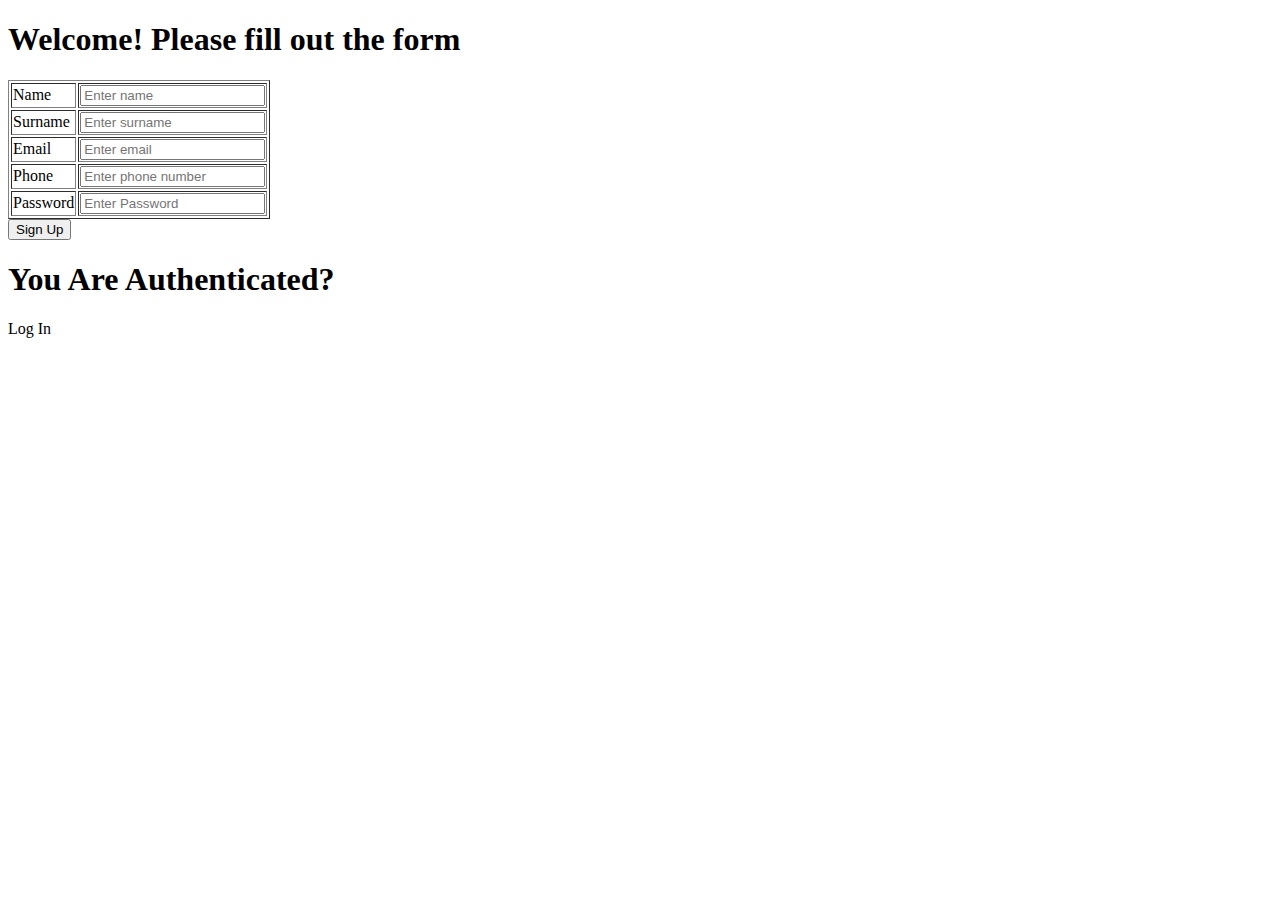
<file: src/main/resources/templates/Auth.html>
<!DOCTYPE html>
<html lang="ru" xmlns:th="http://www.thymeleaf.org">
<head>
    <meta charset="UTF-8">
    <meta name="viewport" content="width=device-width, initial-scale=1.0">
    <title>Authentication</title>
    <link rel="stylesheet" th:href="@{/static/main.css}">
</head>
<body>
<div class="auth_welcome">
    <h1>Welcome! Please fill out the form</h1>
</div>
<div class="auth_form">
    <form th:action="@{/api/v1/auth}" method="post" th:object="${user}">
        <table border="1">
            <tr class="auth_string">
                <td>Name</td>
                <td><input class="auth_text_input" type="text" name="*{username}" placeholder="Enter name" /></td>
            </tr>
            <tr class="auth_string">
                <td>Surname</td>
                <td><input class="auth_text_input" type="text" name="*{surname}" placeholder="Enter surname" /></td>
            </tr>
            <tr class="auth_string">
                <td>Email</td>
                <td><input class="auth_text_input" type="email" name="*{email}" placeholder="Enter email" /></td>
            </tr>
            <tr class="auth_string">
                <td>Phone</td>
                <td><input class="auth_text_input" type="tel" name="*{phone}" placeholder="Enter phone number" /></td>
            </tr>
            <tr class="auth_string">
                <td>Password</td>
                <td><input class="auth_text_input" type="password" name="*{password}" placeholder="Enter Password" /></td>
            </tr>
        </table>
        <button type="submit" class="auth_button">Sign Up</button>
    </form>

    <div class="enter_sign">
        <h1 style="font-weight: 700; font-size: 32px; width: 200px; white-space: nowrap;">You Are Authenticated?</h1>
        <a class="sign_auth" th:href="@{/Log.html}">Log In</a>
    </div>
    <p style="color: #fff;">.</p>
</div>

<script th:src="@{/static/main.js}"></script>
</body>
</html>
</file>
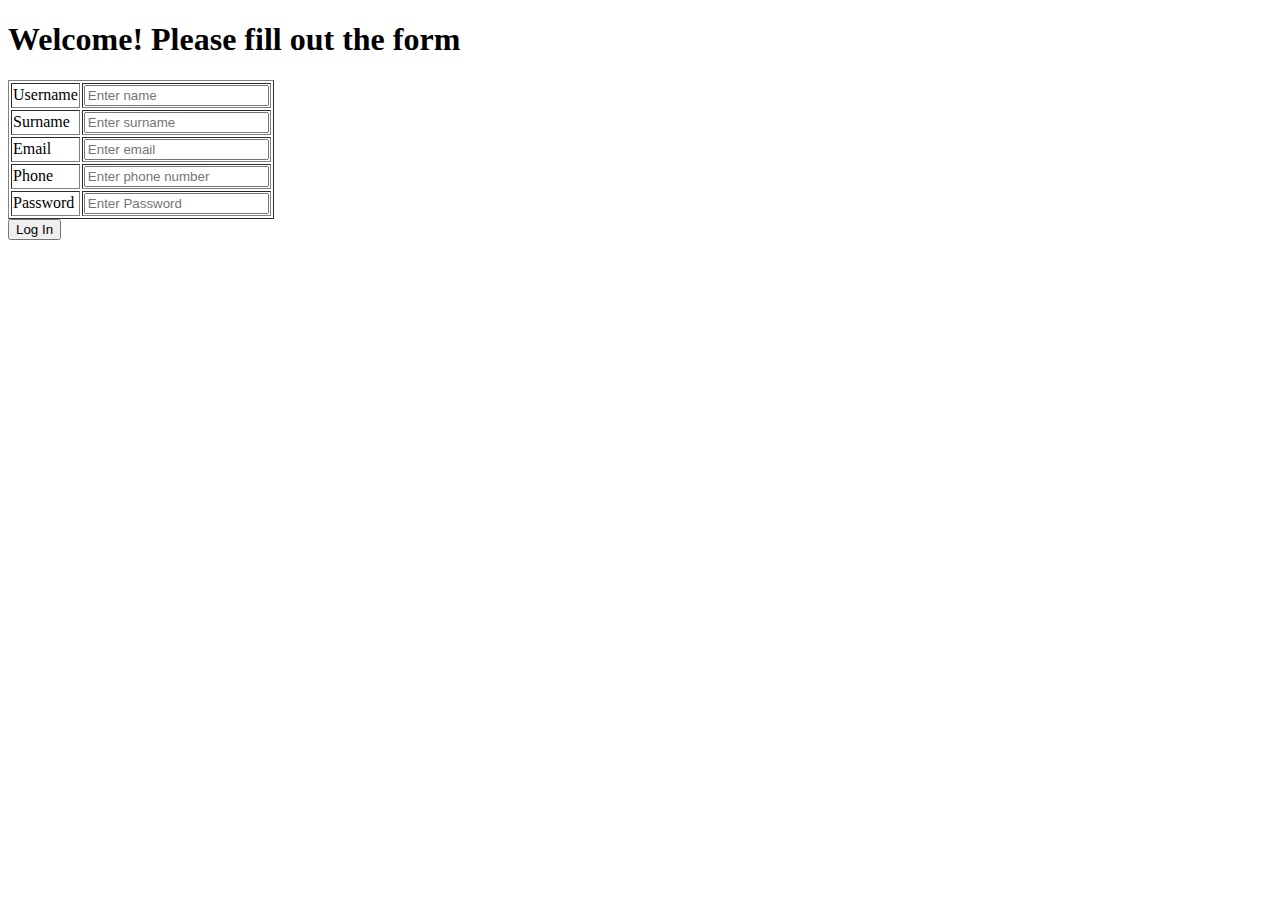
<file: src/main/resources/templates/Log.html>
<!DOCTYPE html>
<html lang="ru" xmlns:th="http://www.thymeleaf.org">
<head>
    <meta charset="UTF-8">
    <meta name="viewport" content="width=device-width, initial-scale=1.0">
    <title>Авторизация</title>
    <link rel="stylesheet" th:href="@{/static/main.css}">
</head>
<body>
<div class="auth_welcome">
    <h1>Welcome! Please fill out the form</h1>
</div>
<div class="auth_form">
    <form th:action="@{/api/v1/log}" method="post" th:object="${user}">
        <table border="1">
            <tr class="auth_string">
                <td>Username</td>
                <td><input class="auth_text_input" type="text" name="*{username}" placeholder="Enter name" /></td>
            </tr>
            <tr class="auth_string">
                <td>Surname</td>
                <td><input class="auth_text_input" type="text" name="*{surname}" placeholder="Enter surname" /></td>
            </tr>
            <tr class="auth_string">
                <td>Email</td>
                <td><input class="auth_text_input" type="email" name="*{email}" placeholder="Enter email" /></td>
            </tr>
            <tr class="auth_string">
                <td>Phone</td>
                <td><input class="auth_text_input" type="tel" name="*{phone}" placeholder="Enter phone number" /></td>
            </tr>
            <tr class="auth_string">
                <td>Password</td>
                <td><input class="auth_text_input" type="password" name="*{password}" placeholder="Enter Password" /></td>
            </tr>
        </table>
        <button type="submit" class="auth_button">Log In</button>
    </form>
</div>

<p style="color: #fff;">.</p>
<script th:src="@{/static/main.js}"></script>
</body>
</html>
</file>
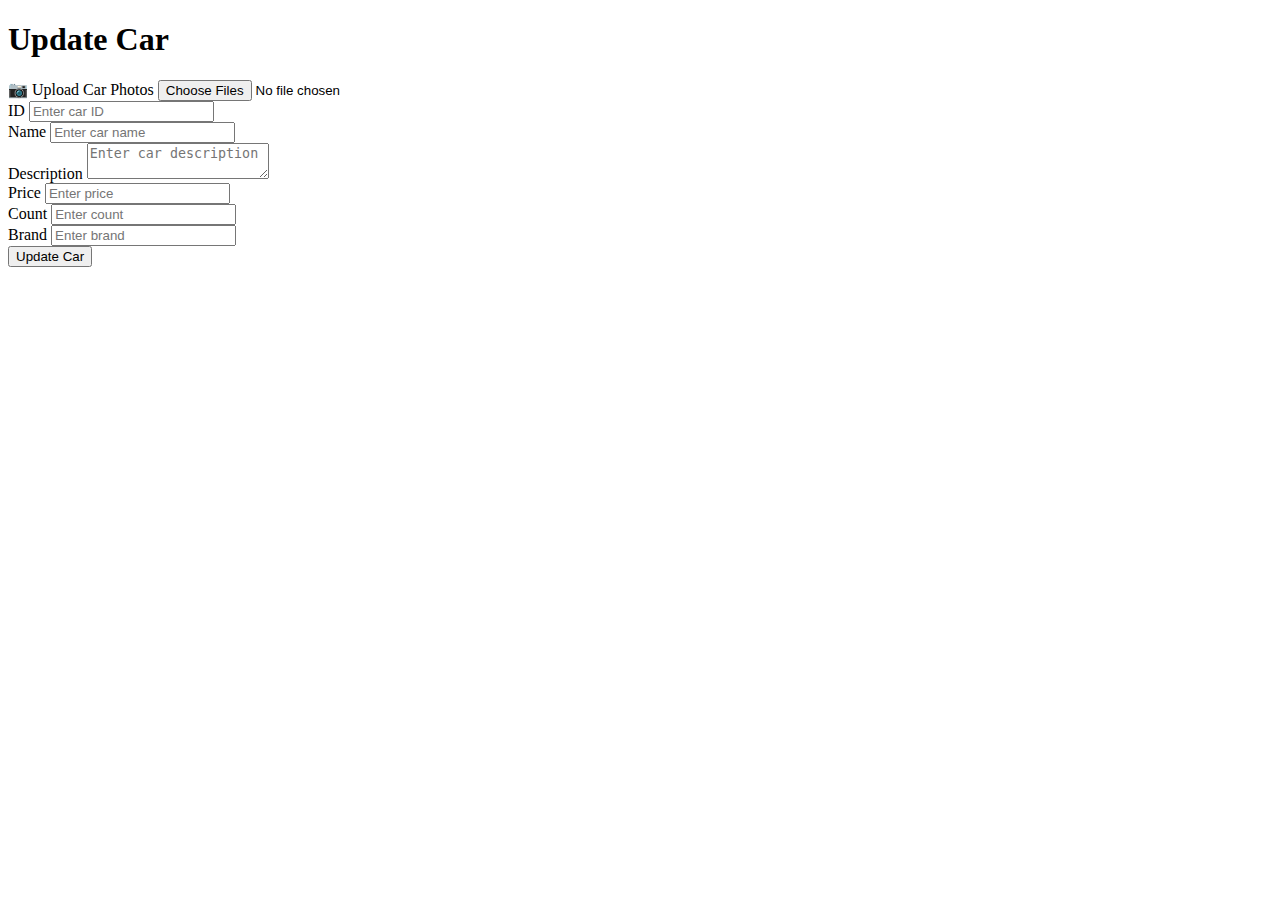
<file: src/main/resources/templates/UpdateCar.html>
<!DOCTYPE html>
<html lang="ru" xmlns:th="http://www.thymeleaf.org">
<head>
  <meta charset="UTF-8">
  <meta name="viewport" content="width=device-width, initial-scale=1.0">
  <title>Update Car</title>
  <link rel="stylesheet" th:href="@{/static/main.css}">
</head>
<body>
<div class="create_car_container">
  <div class="create_car_welcome">
    <h1>Update Car</h1>
  </div>

  <div class="create_car_content">
    <div class="photo_upload_section">
      <div class="photo-upload">
        <label for="carPhotos" class="upload-label">
          <span class="upload-icon">📷</span>
          <span class="upload-text">Upload Car Photos</span>
        </label>
        <input type="file" id="carPhotos" name="photos" multiple accept="image/*">
        <div class="photo-preview" id="photoPreview"></div>
      </div>
    </div>

    <div class="form_section">
      <form th:action="@{/api/v1/Car/UpdateCar}" method="post" th:object="${car}" enctype="multipart/form-data">
        <div class="form-group">
          <label for="carId">ID</label>
          <input type="text" id="carId" name="*{id}" placeholder="Enter car ID" class="form-input">
        </div>

        <div class="form-group">
          <label for="carName">Name</label>
          <input type="text" id="carName" name="*{name}" placeholder="Enter car name" class="form-input">
        </div>

        <div class="form-group">
          <label for="description">Description</label>
          <textarea id="description" name="*{description}" placeholder="Enter car description" class="form-input"></textarea>
        </div>

        <div class="form-group">
          <label for="price">Price</label>
          <input type="number" id="price" name="*{price}" placeholder="Enter price" class="form-input" step="100" min="0">
        </div>

        <div class="form-group">
          <label for="count">Count</label>
          <input type="number" id="count" name="*{count}" placeholder="Enter count" class="form-input">
        </div>

        <div class="form-group">
          <label for="brand">Brand</label>
          <input type="text" id="brand" name="*{brand}" placeholder="Enter brand" class="form-input">
        </div>

        <button type="submit" class="create_car_button">Update Car</button>
      </form>
    </div>
  </div>
</div>

<script th:src="@{/static/main.js}"></script>
</body>
</html>
</file>
